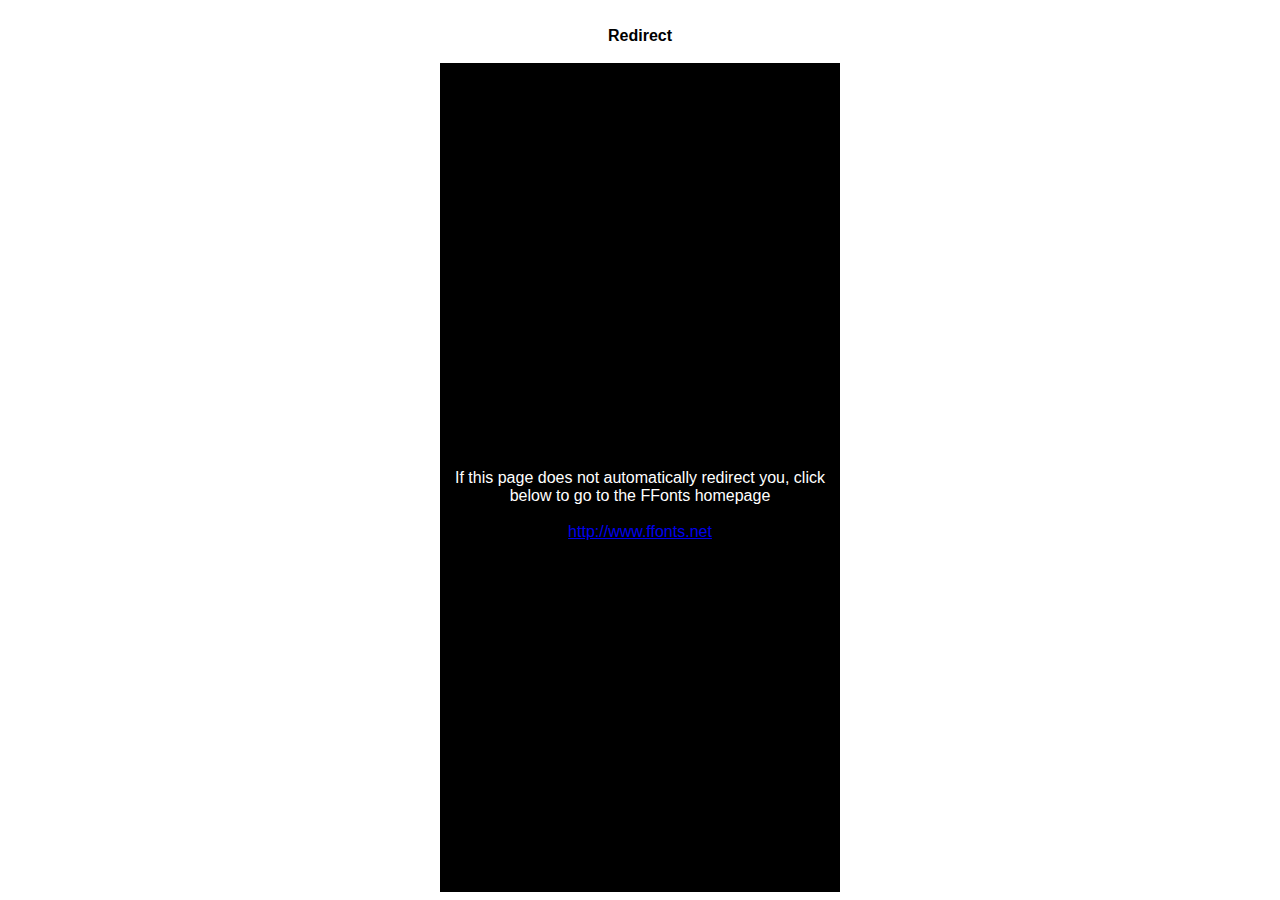
<file: fonts/bubble/ffonts.net.htm>
<HTML>
<HEAD>
<TITLE>FFonts - Redirect</TITLE>
<meta http-equiv="refresh" content="1;url=http://www.ffonts.net">
<script language="javascript">
<!-- 
//location.replace("http://www.ffonts.net");
-->
</script>
</HEAD>

<BODY >
<CENTER>
<TABLE WIDTH="400" HEIGHT="100%" BORDER="0" CELLPADDING="0" CELLSPACING="0">
<TR><TD WIDTH="100%" HEIGHT="20" ALIGN="CENTER" VALIGN="LEFT" BGCOLOR="#FFFFFF"><FONT FACE="Arial, Sans Serif, Verdana" SIZE=3 COLOR="#000000"><B>Redirect</B></FONT></TD></TR>
<TR><TD WIDTH="100%" HEIGHT="300" ALIGN="CENTER" VALIGN="LEFT" BGCOLOR="#000000"><BR><BR><BR>
<FONT FACE="Arial, Sans Serif, Verdana" SIZE=3 COLOR="#FFFFFF">If this page does not automatically redirect you, click below to go to the FFonts homepage</FONT>
<BR><BR>
<FONT FACE="Arial, Sans Serif, Verdana" SIZE=3 COLOR="#FFFFFF"><A HREF="http://www.ffonts.net" TARGET="_top">http://www.ffonts.net</A>
</TD></TR>
</TD></TR>
</TABLE>
</CENTER>
</BODY>
</HTML>
</file>
